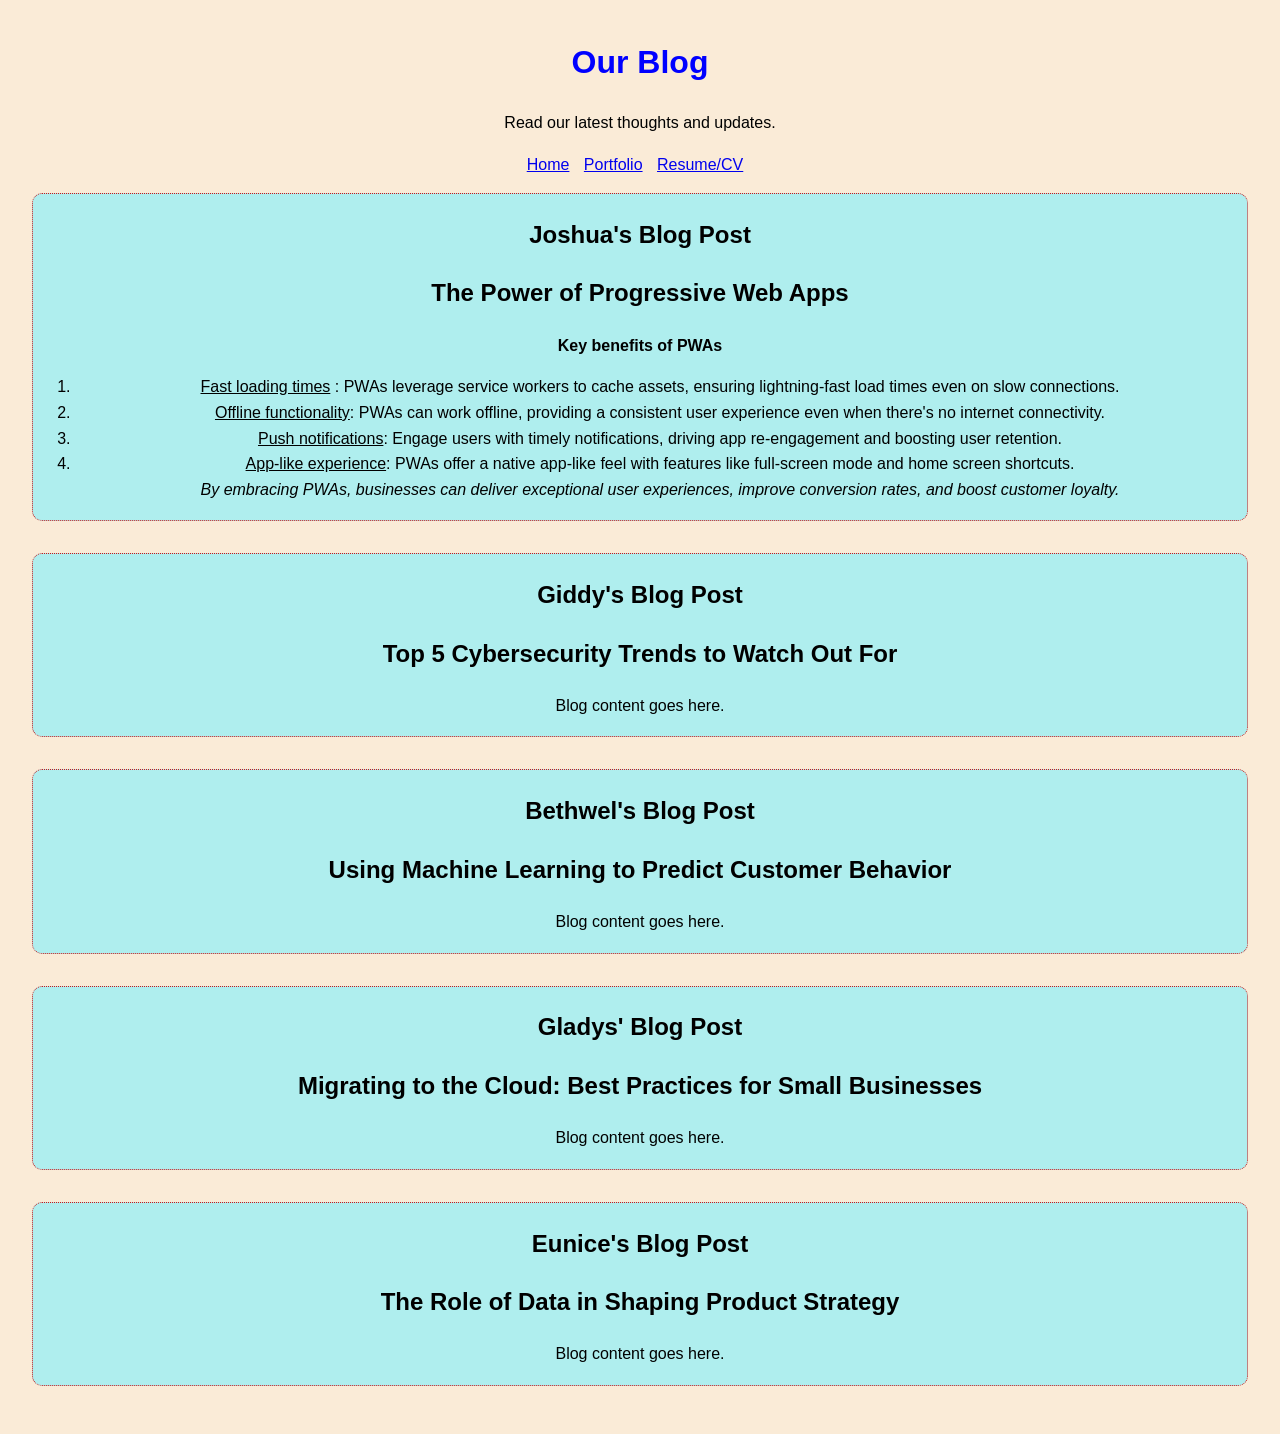
<file: blog.html>
<!DOCTYPE html>
<html lang="en">
<head>
    <meta charset="UTF-8">
    <meta name="viewport" content="width=device-width, initial-scale=1.0">
    <title>Blog</title>
    <link rel="stylesheet" href="styles.css">
</head>
<body>
    <header>
        <h1>Our Blog</h1>
        <p>Read our latest thoughts and updates.</p>
    </header>
    <nav>
        <ul>
            <li><a href="index.html">Home</a></li>
            <li><a href="portfolio.html">Portfolio</a></li>
            <li><a href="resume.html">Resume/CV</a></li>
        </ul>
    </nav>
    <section>
        <article>
            <h2>Joshua's Blog Post</h2>
            <h2>The Power of Progressive Web Apps</h2>
            <p><b>Key benefits of PWAs</b><br>
                <ol>
                    <li><u>Fast loading times</u> : PWAs leverage service workers to cache assets, ensuring lightning-fast load times even on slow connections.</li>
                    <li><u>Offline functionality</u>: PWAs can work offline, providing a consistent user experience even when there's no internet connectivity.</li>
                    <li><u>Push notifications</u>: Engage users with timely notifications, driving app re-engagement and boosting user retention.</li>
                    <li><u>App-like experience</u>: PWAs offer a native app-like feel with features like full-screen mode and home screen shortcuts.</li>
                    <i>By embracing PWAs, businesses can deliver exceptional user experiences, improve conversion rates, and boost customer loyalty.</i>
                </ol>
               </p>
        </article>
        <article>
            <h2>Giddy's Blog Post</h2>
            <h2>Top 5 Cybersecurity Trends to Watch Out For</h2>
            <p>Blog content goes here.</p>
        </article>
        <article>
            <h2>Bethwel's Blog Post</h2>
            <h2>Using Machine Learning to Predict Customer Behavior</h2>
            <p>Blog content goes here.</p>
        </article>
        <article>
            <h2>Gladys' Blog Post</h2>
            <h2>Migrating to the Cloud: Best Practices for Small Businesses</h2>
            <p>Blog content goes here.</p>
        </article>
        <article>
            <h2>Eunice's Blog Post</h2>
            <h2>The Role of Data in Shaping Product Strategy</h2>
            <p>Blog content goes here.</p>
        </article>
    </section>
</body>
</html>
<!--
INDEX.HTML
<!DOCTYPE html>
<html lang="en">
<head>
    <meta charset="UTF-8">
    <meta name="viewport" content="width=device-width, initial-scale=1.0">
    <title>Home</title>
    <link rel="stylesheet" href="styles.css">
    <link rel="stylesheet" href="https://cdnjs.cloudflare.com/ajax/libs/font-awesome/5.15.3/css/all.min.css">
</head>
<body>
    <header>
        <h1>Welcome to Our Website</h1>
        <nav>
            <ul>
                <li><a href="index.html">Home</a></li>
                <li><a href="portfolio.html">Portfolio</a></li>
                <li><a href="blog.html">Blog</a></li>
                <li><a href="resume.html">Resume</a></li>
            </ul>
        </nav>
    </header>
    <main>
        <section id="team">
            <h2>Meet Our Team</h2>
            <div class="member">
                <h3>Joshua</h3>
                <div class="profile-pic">
                    <img src="images/joshua.jpeg" alt="Member 1">
                </div>
                <p>Contact: +254717340006</p>
                <p>Joshua Pius is a passionate web developer with a keen eye for design and a knack for crafting intuitive user experiences. With a strong foundation in HTML, CSS, and JavaScript, he specializes in building responsive and engaging websites.</p>
                <p><a href="https://wa.me/+254701358481"><i class="fab fa-whatsapp"></i></a></p>
            </div>
            <div class="member">
                <h3>Gedion</h3>
                <div class="profile-pic">
                    <img src="images/giddy.jpeg" alt="Member 2">
                </div>
                <p>Contact:+254758387321</p>
                <p>Short bio for Member 2.</p>
                <p><a href="https://wa.me/+254758387321"><i class="fab fa-whatsapp"></i></a></p>
            </div>
            <div class="member">
                <h3>Bethwel</h3>
                <div class="profile-pic">
                    <img src="images/kipkirui.jpeg" alt="Member 3">
                </div>
                <p>Contact:+254720975965</p>
                <p><a href="https://wa.me/+254720975965"><i class="fab fa-whatsapp"></i></a></p>
                    <p>Short bio for Member 2.</p>
            </div>
            <div class="member">
               <h3>Gladys</h3>
                <div class="profile-pic">
                    <img src="images/gladys.jpeg" alt="Member 4">
                </div>
                <p>Contact:+254701358481</p>
                <p><a href="https://wa.me/+254701358481"><i class="fab fa-whatsapp"></i></a></p>
            </div>
            <div class="member">
                <h3>Eunice</h3>
                <div class="profile-pic">
                    <img src="images/eunice.jpeg" alt="Member 5">
                </div>
                <p>Contact:+254708457172</p>
                <p><a href="https://wa.me/+254708457172"><i class="fab fa-whatsapp"></i></a></p>
            </div>
        </section>
    </main>
</body>
</html>-->
<!--<!DOCTYPE html>
<html lang="en">
<head>
    <meta charset="UTF-8">
    <meta name="viewport" content="width=device-width, initial-scale=1.0">
    <title>Portfolio</title>
    <link rel="stylesheet" href="styles.css">
    <!- Adding Font Awesome for WhatsApp icon ->
    <link rel="stylesheet" href="https://cdnjs.cloudflare.com/ajax/libs/font-awesome/5.15.3/css/all.min.css">
</head>
<body>
    <header>
        <h1>Portfolio</h1>
        <nav>
            <ul>
                <li><a href="index.html">Home</a></li>
                <li><a href="portfolio.html">Portfolio</a></li>
                <li><a href="blog.html">Blog</a></li>
                <li><a href="resume.html">Resume</a></li>
            </ul>
        </nav>
    </header>
    <main>
        <section id="portfolio">
            <h2>Our Work</h2>
            
            <div class="member-portfolio">
                <h3>Member 1</h3>
                <p>Details about Member 1's projects, artworks, etc.</p>
            </div>
            <div class="member-portfolio">
                <h3>Member 2</h3>
                <p>Details about Member 2's projects, artworks, etc.</p>
            </div>
            <div class="member-portfolio">
                <h3>Member 3</h3>
                <p>Details about Member 3's projects, artworks, etc.</p>
            </div>
            <div class="member-portfolio">
                <h3>Member 4</h3>
                <p>Details about Member 4's projects, artworks, etc.</p>
            </div>
            <div class="member-portfolio">
                <h3>Member 5</h3>
                <p>Details about Member 5's projects, artworks, etc.</p>
            </div>
        </section>
    </main>
</body>
</html>-->
<!--<!DOCTYPE html>
<html lang="en">
<head>
    <meta charset="UTF-8">
    <meta name="viewport" content="width=device-width, initial-scale=1.0">
    <title>Blog</title>
    <link rel="stylesheet" href="styles.css">
    <!- Adding Font Awesome for WhatsApp icon ->
    <link rel="stylesheet" href="https://cdnjs.cloudflare.com/ajax/libs/font-awesome/5.15.3/css/all.min.css">
</head>
<body>
    <header>
        <h1>Blog</h1>
        <nav>
            <ul>
                <li><a href="index.html">Home</a></li>
                <li><a href="portfolio.html">Portfolio</a></li>
                <li><a href="blog.html">Blog</a></li>
                <li><a href="resume.html">Resume</a></li>
            </ul>
        </nav>
    </header>
    <main>
        <section id="blog">
            <h2>Our Thoughts</h2>
            
            <div class="member-blog">
                <h3>Member 1</h3>
                <article>
                    <h4>Blog Post Title 1</h4>
                    <p>Content of the blog post written by Member 1.</p>
                </article>
                <article>
                    <h4>Blog Post Title 2</h4>
                    <p>Content of another blog post written by Member 1.</p>
                </article>
            </div>
            
            <div class="member-blog">
                <h3>Member 2</h3>
                <article>
                    <h4>Blog Post Title 1</h4>
                    <p>Content of the blog post written by Member 2.</p>
                </article>
                <article>
                    <h4>Blog Post Title 2</h4>
                    <p>Content of another blog post written by Member 2.</p>
                </article>
            </div>
            
            <div class="member-blog">
                <h3>Member 3</h3>
                <article>
                    <h4>Blog Post Title 1</h4>
                    <p>Content of the blog post written by Member 3.</p>
                </article>
                <article>
                    <h4>Blog Post Title 2</h4>
                    <p>Content of another blog post written by Member 3.</p>
                </article>
            </div>
            
            <div class="member-blog">
                <h3>Member 4</h3>
                <article>
                    <h4>Blog Post Title 1</h4>
                    <p>Content of the blog post written by Member 4.</p>
                </article>
                <article>
                    <h4>Blog Post Title 2</h4>
                    <p>Content of another blog post written by Member 4.</p>
                </article>
            </div>
            
            <div class="member-blog">
                <h3>Member 5</h3>
                <article>
                    <h4>Blog Post Title 1</h4>
                    <p>Content of the blog post written by Member 5.</p>
                </article>
                <article>
                    <h4>Blog Post Title 2</h4>
                    <p>Content of another blog post written by Member 5.</p>
                </article>
            </div>
        </section>
    </main>
</body>
</html>-->
</file>
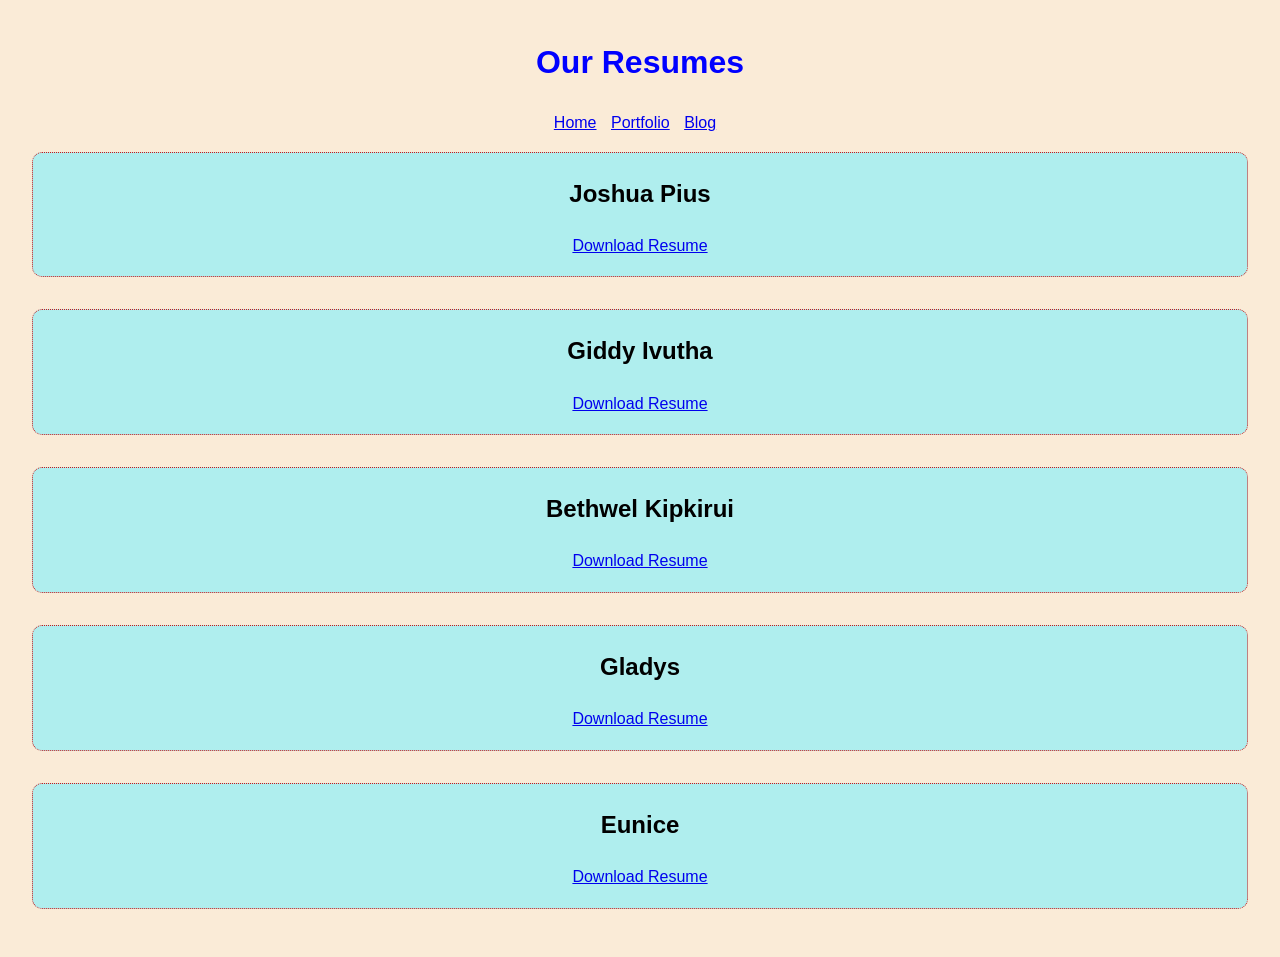
<file: resume.html>
<!DOCTYPE html>
<html lang="en">
<head>
    <meta charset="UTF-8">
    <meta name="viewport" content="width=device-width, initial-scale=1.0">
    <title>Resume/CV</title>
    <link rel="stylesheet" href="styles.css">
</head>
<body>
    <header>
        <h1>Our Resumes</h1>
    </header>
    <nav>
        <ul>
            <li><a href="index.html">Home</a></li>
            <li><a href="portfolio.html">Portfolio</a></li>
            <li><a href="blog.html">Blog</a></li>
        </ul>
    </nav>
    <section>
        <div class="resume">
            <h2>Joshua Pius</h2>
            <p><a href="resumes/joshua_resume.pdf" download>Download Resume</a></p>
        </div>
        <div class="resume">
            <h2>Giddy Ivutha</h2>
            <p><a href="resumes/gideon_resume.pdf" download>Download Resume</a></p>
        </div>
        <div class="resume">
            <h2>Bethwel Kipkirui</h2>
            <p><a href="resumes/kipkirui_resume.pdf" download>Download Resume</a></p>
        </div>
        <div class="resume">
            <h2>Gladys</h2>
            <p><a href="resumes/gladys_resume.pdf" download>Download Resume</a></p>
        </div>
        <div class="resume">
            <h2>Eunice</h2>
            <p><a href="resumes/eunice_resume.pdf" download>Download Resume</a></p>
        </div>
    </section>
</body>
</html>
</file>
<file: styles.css>
body {
    font-family: Arial, sans-serif;
    margin: 0;
    padding: 1em;
    background-color: antiquewhite;
    text-align: center;
    line-height: 1.6;
}

header, nav, section {
    padding: 0;
    margin: 1em;
}

header h1 {
    font-size: 2em;
    color: blue;
}

nav ul {
    list-style: none;
    padding: 0;
}

nav ul li {
    display: inline;
    margin-right: 10px;
}
nav a:hover {
    text-decoration: none;
    background-color: whitesmoke;
    padding: 10px;
    border-radius: 50% 10% 50% 10%/10% 50% 10% 50%;
    transition: 0.6s;
    color: blue;
  }
.member, .portfolio-item, .resume, article {
    padding: 2px;
    border-style:dotted;
    border-width:thin;
    border-radius: 10px;
    background-color: paleturquoise;
    border-color: rgb(206, 22, 22);
    margin-bottom: 2em;
}
@keyframes fadeIn {
    from{opacity: 0; transform: translateY(20px);}
    to{opacity: 1; transform: translateY(0);}
}
.member:hover{
    background-color: aquamarine;
    /*background: var(--light);*/
    transition: 3s;
    /*transform: translate(-10px);*/
    /*transition: transform 1s ease;*/
    animation: fadeIn 0.7s ease-out forwards;
  }
  
.member img {
    height: 150px;
    width: 150px;
    border-width: medium;
    border-radius: 50%;
}
</file>
